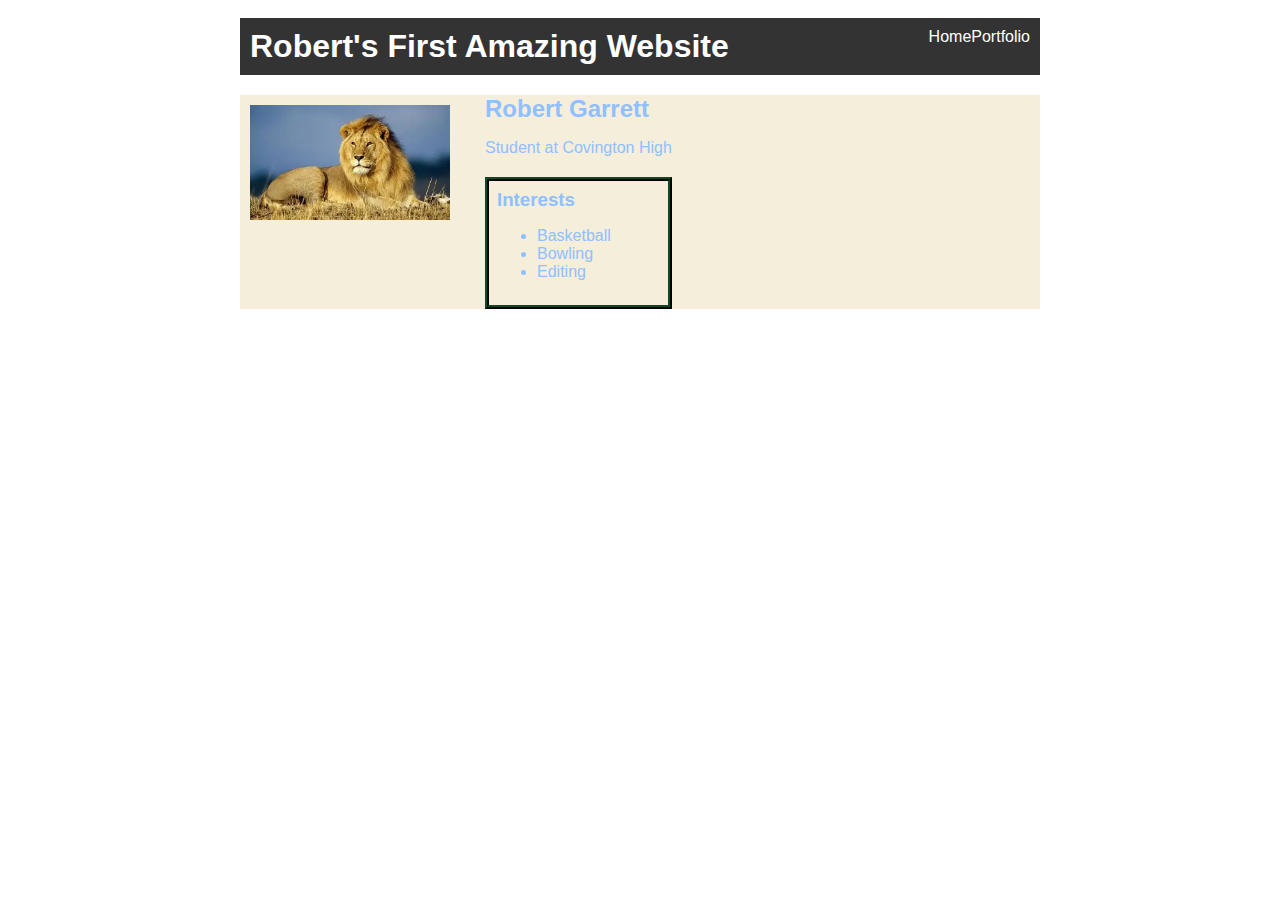
<file: index.html>
<!DOCTYPE html>
<html>
  <head>
    <title>First Website</title>
    <link rel="stylesheet" href="style.css" />
</head>

  <body>
    <!-- All content goes here -->
    <div id="all-contents">

   <nav>
    <h1>Robert's First Amazing Website</h1>
   <ul id="nav-ul">
    <li class="nav-li">
      <a href="index.html">Home</a>
      </li>
    <li class="nav-li">
      <a href="portfolio.html">Portfolio</a>
    </li>
   </ul>
 </nav>

     
     <main>
<!-- Sidebar section -->
 <div class="sidebar">
  <img class="sidebar-img" src="[data-uri]">
   </div>
  <div class="content">
<h2>Robert Garrett</h2>
<p>Student at Covington High</p>
<div id="interests">
  <h3>Interests</h3>
  <ul>
   <li>Basketball</li>
   <li>Bowling</li>
   <li>Editing</li>

   </ul>
 
</div>
     </main>
    </div>
  </body>
</html>
</file>
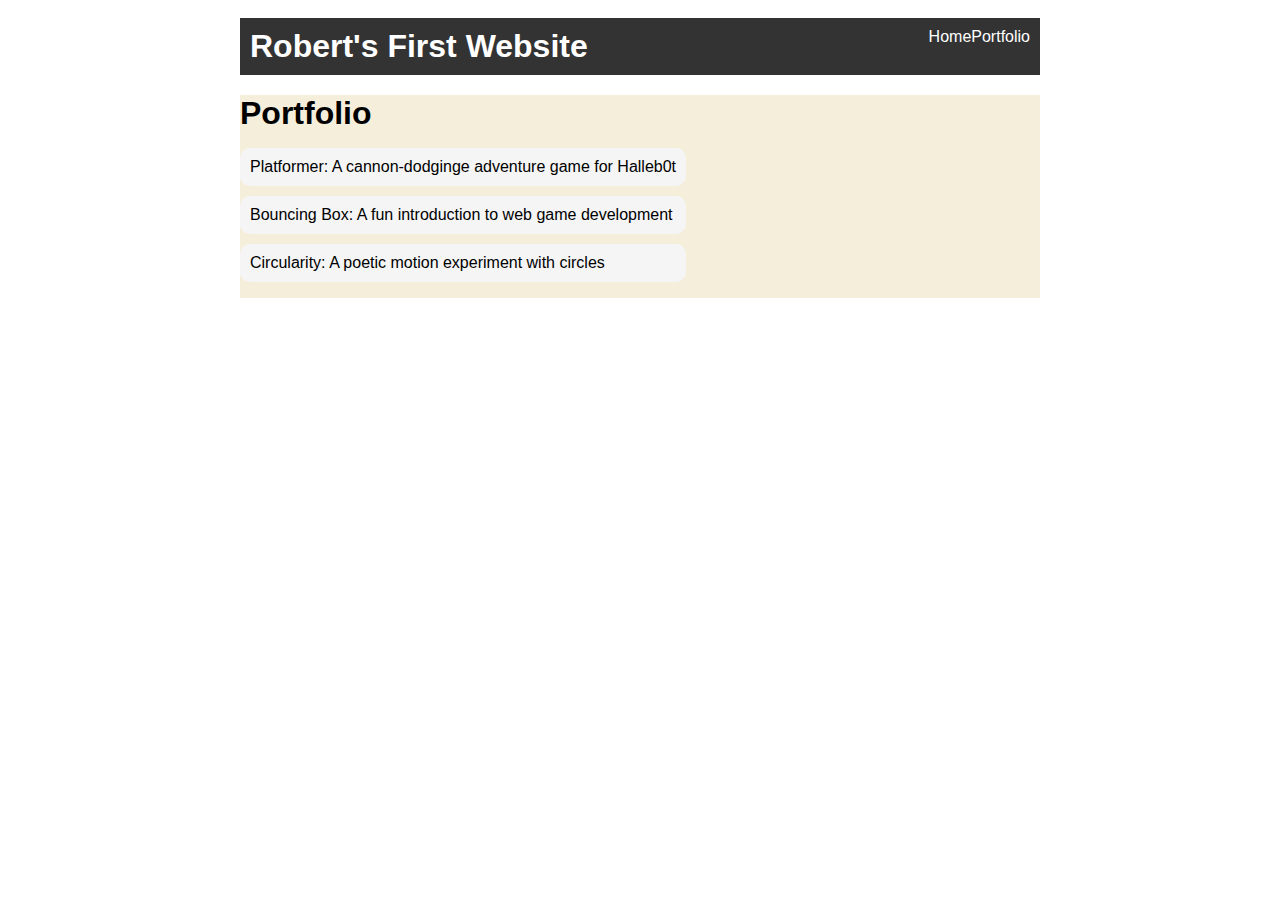
<file: portfolio.html>
<!DOCTYPE html>
  <html>
   <head>
    <title>Robert's First Website</title>
    <link rel="stylesheet" href="style.css" />
   </head>

   <body>
    <!-- All content goes here -->
     <div id="all-contents">
      <nav>
       <h1>Robert's First Website</h1>
       <ul id="nav-ul">
        <li class="nav-li">
        <a href="index.html">Home</a>
        </li>
        <li class="nav-li">
         <a href="portfolio.html">Portfolio</a>
        </li>
        </ul>
      </nav>
     <main>
       <div class="content">
        <h1>Portfolio</h1>
        <ul id="portfolio">
       <li>
        <a href="fsd-projects/platformer/">Platformer: A cannon-dodginge adventure game for Halleb0t </a>
       </li>
       <li>
        <a href="fsd-projects/bouncing-box/">Bouncing Box: A fun introduction to web game development </a>
     </li>
     <li>
        <a href="fsd-projects/circularity/">Circularity: A poetic motion experiment with circles </a>
     </li>
        </ul>
       </div>
     </main>
    </div>
     </body>
     </html>
</file>
<file: style.css>
body {
  background: rgb (125, 198, 205);
  color: rgb(45, 45, 45);
  padding: 10px;
  font-family: Arial, sans-serif;

}

 #all-contents {
    max-width:800px;
    margin:auto;

}

 /* navigation menu */
 nav {
    background: rgb(239. 80, 41);
    margin: 0 auto;
    display: flex;
    padding: 10px;
 } 
 
  h1 {
    display: flex;
    align-items: center;
    color: white;
    flex: 1;
    margin: 0;
 }

 #nav-ul {
  list-style-type: none;
  margin: 0;
  padding: 0;
  display: flex;
 }

 a {

    text-decoration: none;
    color: #fff;

 }
 
 /* main container area beneath menu */
 main {
   background:rgb(245, 238, 219);
   display: flex;
   margin-top: 20px;
 }
 
 .sidebar {
       margin-right: 25px;
       padding: 10px;
 }
 
  .sidebar-img {
      width: 200px;

  }
  
  /* interests section styles */
  #interests {
      border: 4px rgb(9, 75, 36) ridge; 
      padding: 8px;
      margin-top: 20px;
  } 
  
 h2, h3 {
    margin: 0px;
 }
 
  nav {
   background: rgb(239, 80, 41);
   margin: 0 auto;
   display: flex;
   padding: 10px;
   margin-bottom: 20px;
  } 
  body {
    background: 2a2a2a;
    color: #90c0ffff;

  }

  nav {
    background: #333;
  }

  a {
    color: ffa500;
  }
  /* Portfolio styles */
.content h1 {
  color: black;
}

#portfolio {
  list-style-type: none;
  padding-left: 0;
}

#portfolio li {
  background: #f5f5f5;
  padding: 10px;
  border-radius: 10px;
  margin-bottom: 10px;
}

#portfolio li:hover {
  background: #f5d103;
}

#portfolio a {
  text-decoration: none;
  color: #000000;
}
</file>
